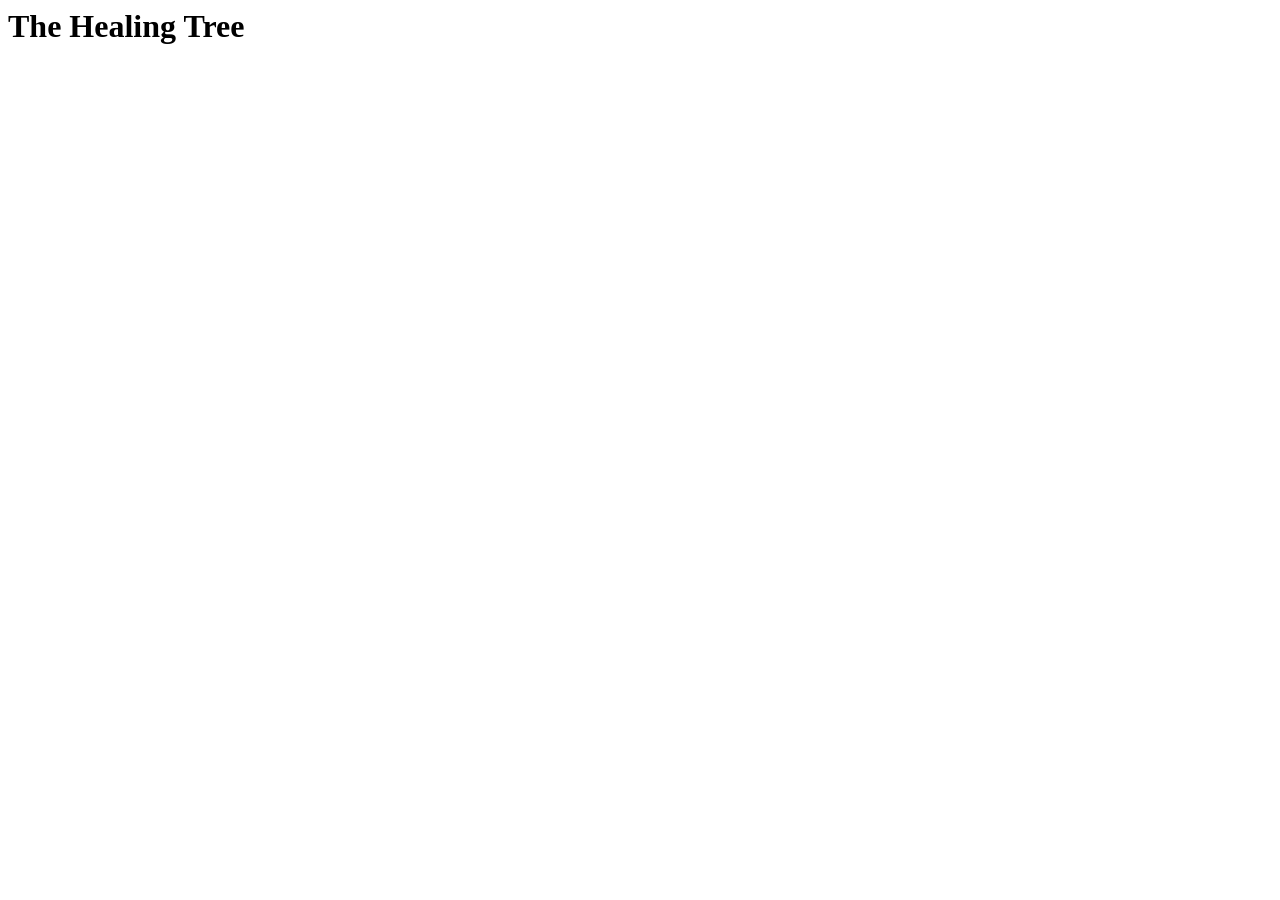
<file: _Font-change via CSS.html>
<html>
<body> <h1>The Healing Tree</h1>

<script type="text/javascript">
  (function(d, t) {
      var v = d.createElement(t), s = d.getElementsByTagName(t)[0];
      v.onload = function() {
        window.voiceflow.chat.load({
          verify: { projectID: '67c78c0f2108cc3a1aded490' },
          url: 'https://general-runtime.voiceflow.com',
          versionID: 'production',
          voice: {
            url: "https://runtime-api.voiceflow.com"
          },
          assistant: {
            stylesheet: "https://360-man.github.io/The-Healing-Tree/_Font-change via CSS.html"
          }
        });
      }
      v.src = "https://cdn.voiceflow.com/widget-next/bundle.mjs"; v.type = "text/javascript"; s.parentNode.insertBefore(v, s);
  })(document, 'script');
</script>




</body>
</html>
</file>
